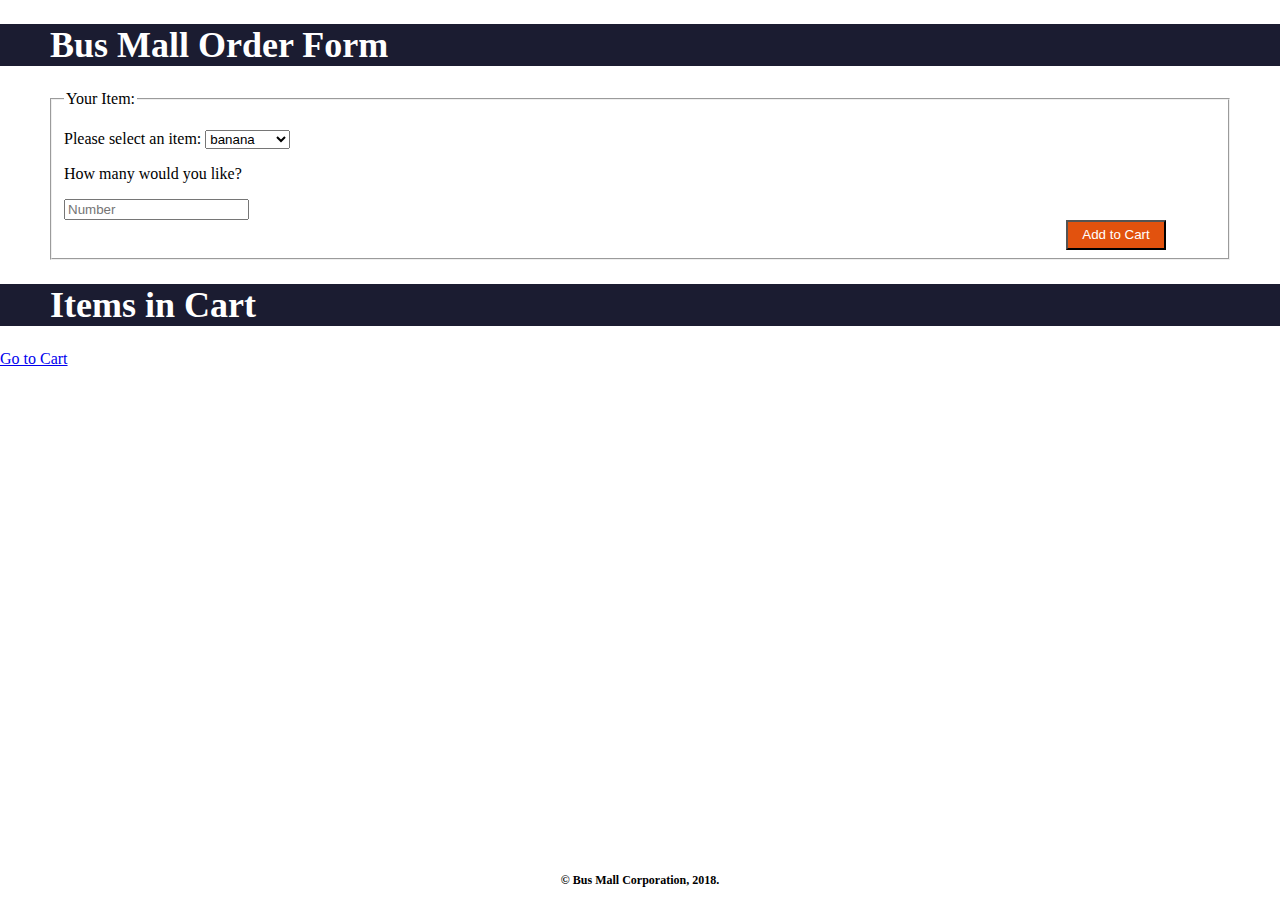
<file: index.html>
<!DOCTYPE html>

<html>
    <head>
        <meta charset="utf-8" />
        <link rel="stylesheet" type="text/css" href="style.css"/>
        <title>order-form</title>
    </head>
    <body>
        <h1>Bus Mall Order Form</h1>
        <section>
        <fieldset>
            <legend>
                Your Item:
            </legend>
             <p>
                <label for = "Product">
                    Please select an item:
                </label>
                    <select name="referrer" id="select-pro">
                        <!-- <option value ="">Product</option> -->
                    </select>
            </p>
            <p>
                <form action="file:///Users/confalones/codefellows/201/order-form/cart.html">
                <p>How many would you like?</p>
                <input type: "text" id= "qty" placeholder="Number"/>
                </form>
                <button id ="addCart"> Add to Cart </button>
            </p>
        </fieldset>
        </section>   
        <div>
            <h1>Items in Cart</h1>
            <ul id = "items">
                <!-- <li>Test 1: 3 total</li>
                <li>Test 2: 4 total</li>
                <li>Test 3: 100 total</li> -->
            </ul>
        </div>
        <a href="cart.html">Go to Cart</a>
        <script type="text/javascript" src="apps.js"></script>
        <footer>
            <p>&copy Bus Mall Corporation, 2018.</p>
        </footer>
    </body>
</html>
</file>
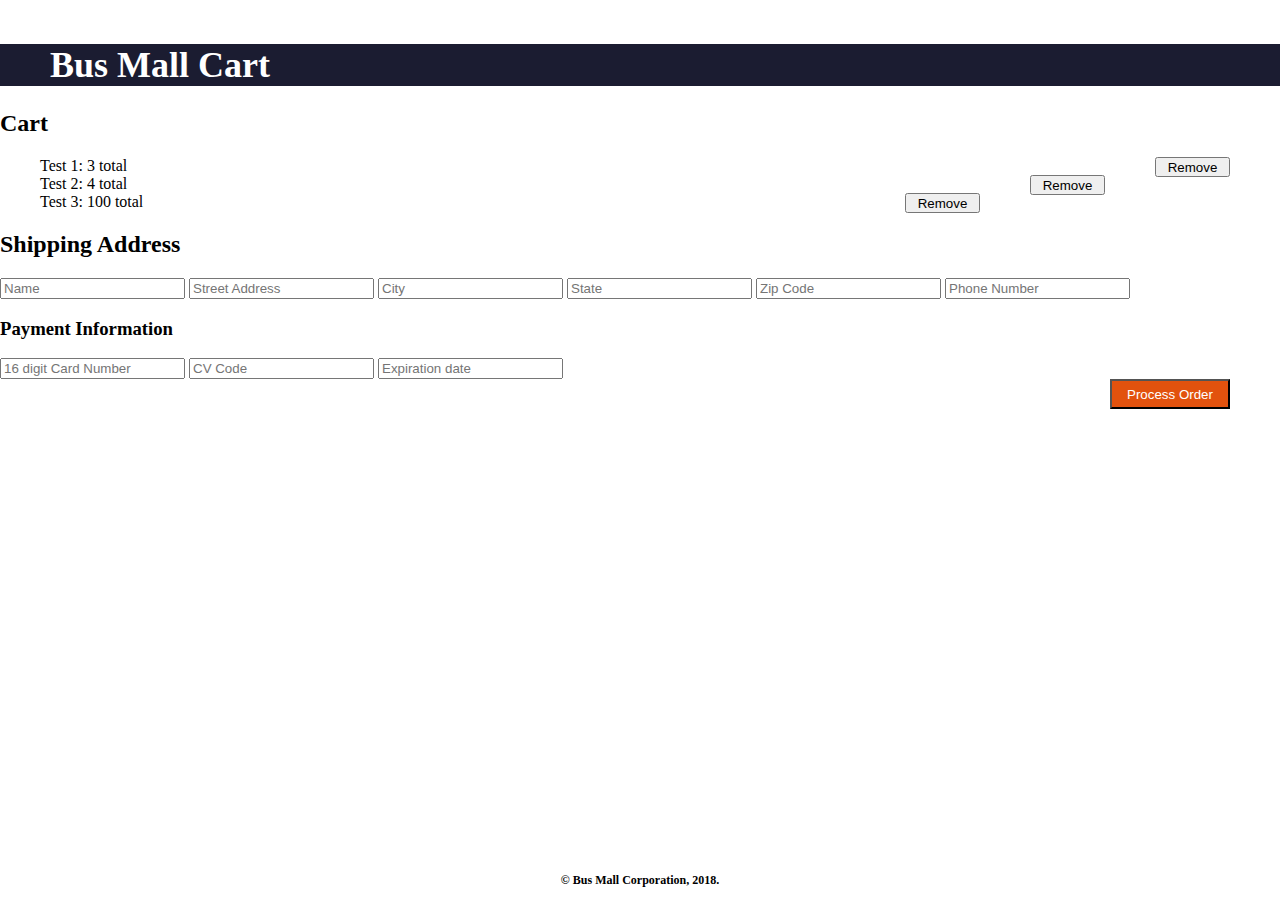
<file: cart.html>
<!DOCTYPE html>

<html>
    <head>
        <meta charset="utf-8" />
        <link rel="stylesheet" type="text/css" href="style.css"/>
        <title>Cart</title>
    </head>
    <body>
        <h1>Bus Mall Cart</h1>
        <h2>Cart</h2>
        <div id = "cart">
            <ul id ="itemDel">
                <li>Test 1: 3 total <button class="delete">Remove</button></li>
                <li>Test 2: 4 total <button class="delete">Remove</button></li>
                <li>Test 3: 100 total <button class="delete">Remove</button></li>
            </ul>
        </div>
        <section id="shipping">
            <h2>Shipping Address</h2>
            <input type="text" placeholder="Name">
            <input type="text" placeholder="Street Address">
            <input type="text" placeholder="City">
            <input type="text" placeholder="State">
            <input type="text" placeholder="Zip Code">
            <input type="text" placeholder="Phone Number">
        </section>
        <section id="payment">
            <h3>Payment Information</h3>
            <input type="text" placeholder="16 digit Card Number">
            <input type="text" placeholder="CV Code">
            <input type="text" placeholder="Expiration date">
        </section>
        <button id="order">Process Order</button>
        <footer>
            <p>&copy Bus Mall Corporation, 2018.</p>
        </footer>
        <script type="text/javascript" src="apps.js"></script>
    </body>
</html>
</file>
<file: style.css>
/* Everything */
body {
    width: 100%;
    margin: auto;
}

h1 {
    font-size: 36px;
    float: left;
    width: 100%;
    color: white;
    background-color: rgb(27, 28, 49);
    text-indent: 50px;
}

button {
    float: right;
    margin-right: 50px;
    text-align: center;
}

footer {
    position: absolute;
    bottom: 0;
    font-size: 12px;
    width: 100%;
    text-align: center;
    font-weight: bold;
}

/* index.html */
fieldset {
    width: 90%;
    height: 150px;
    margin: auto;
}

#addCart {
    color: white;
    background-color: rgb(226, 82, 14);
    width: 100px;
    height: 30px;
}

#items {
    width: 80%;
    margin: auto;
}

#items li {
    list-style-type: none;
    font-size: 20px;
    font-weight: bold;
}

/* Cart.html */
#order {
    color: white;
    background-color: rgb(226, 82, 14);
    width: 120px;
    height: 30px;
}

#cart {
    width: 100%;
    margin: auto;
    text-align: left;
}

#itemDel {
    list-style-type: none;
}

.delete {
    float: right;
    width: 75px;
    height: 20px;
}

#shipping {
    width: 100%;
    margin: auto;
}
</file>
